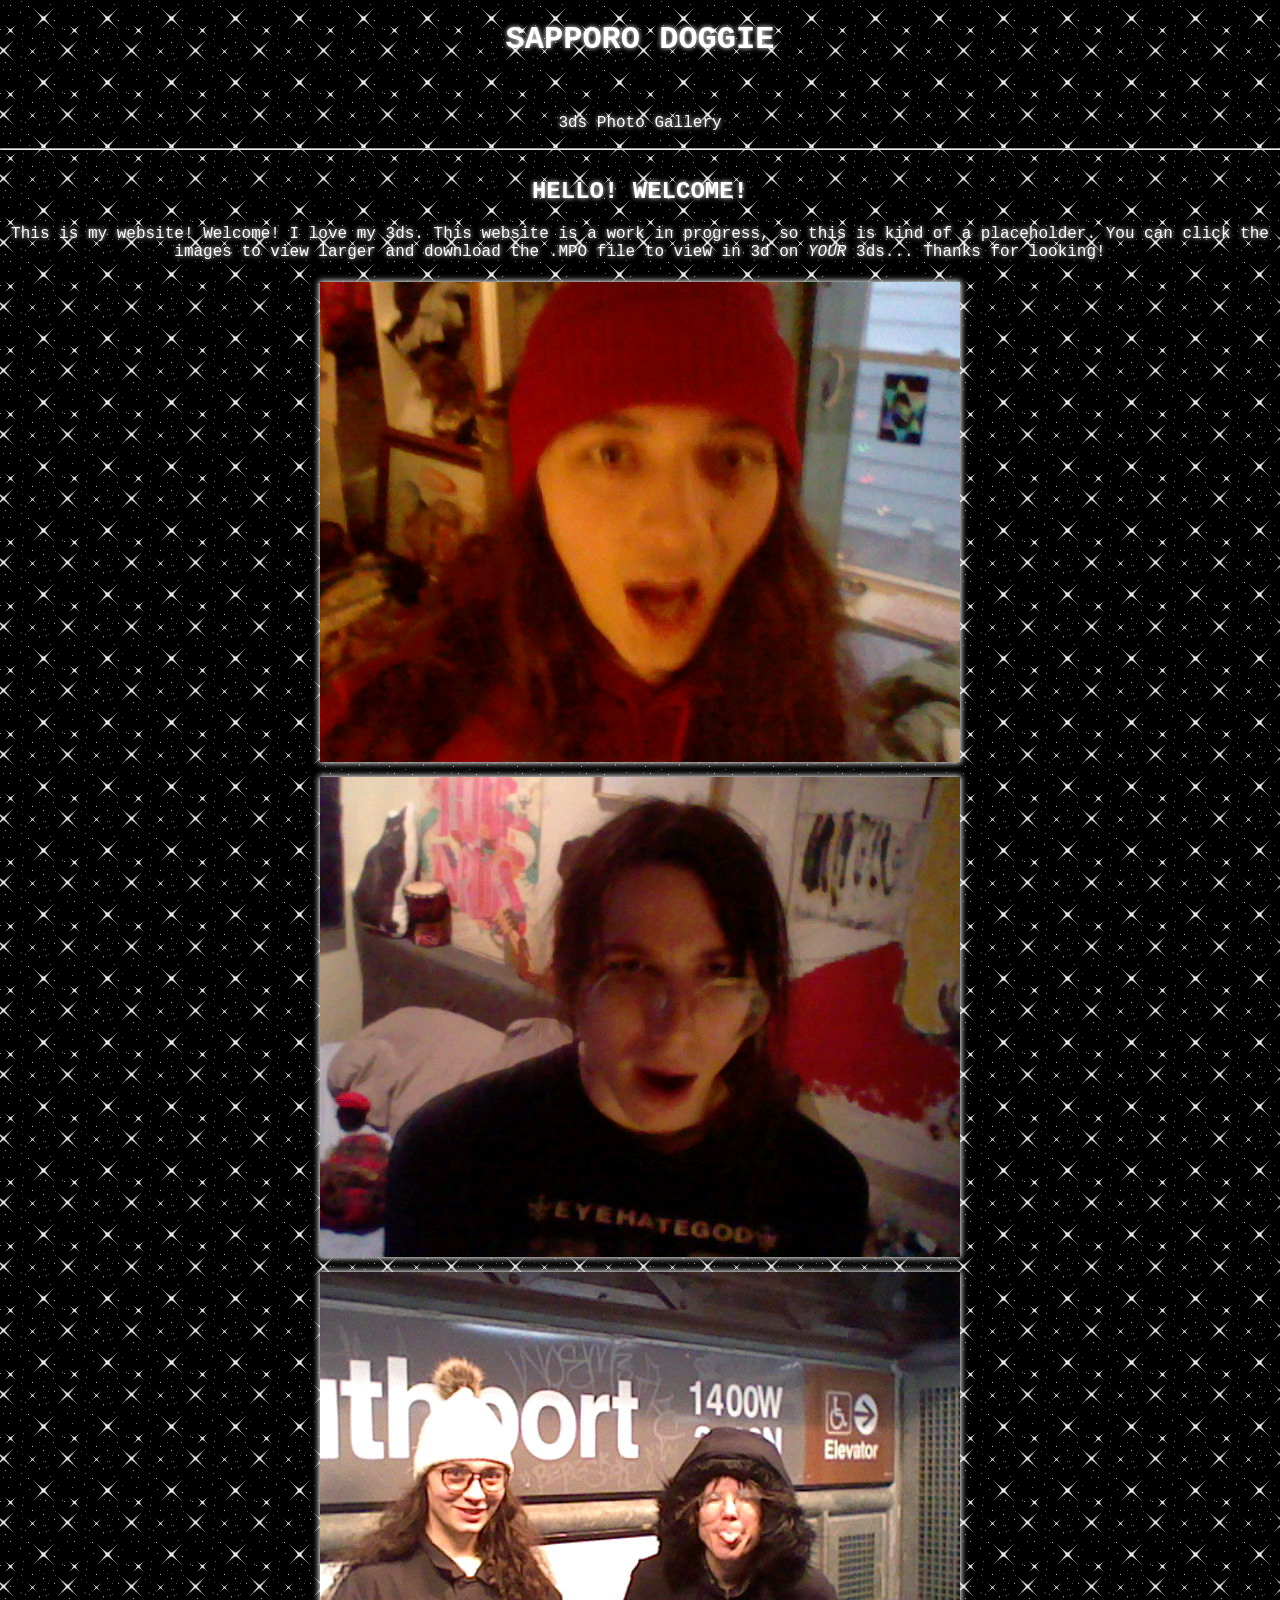
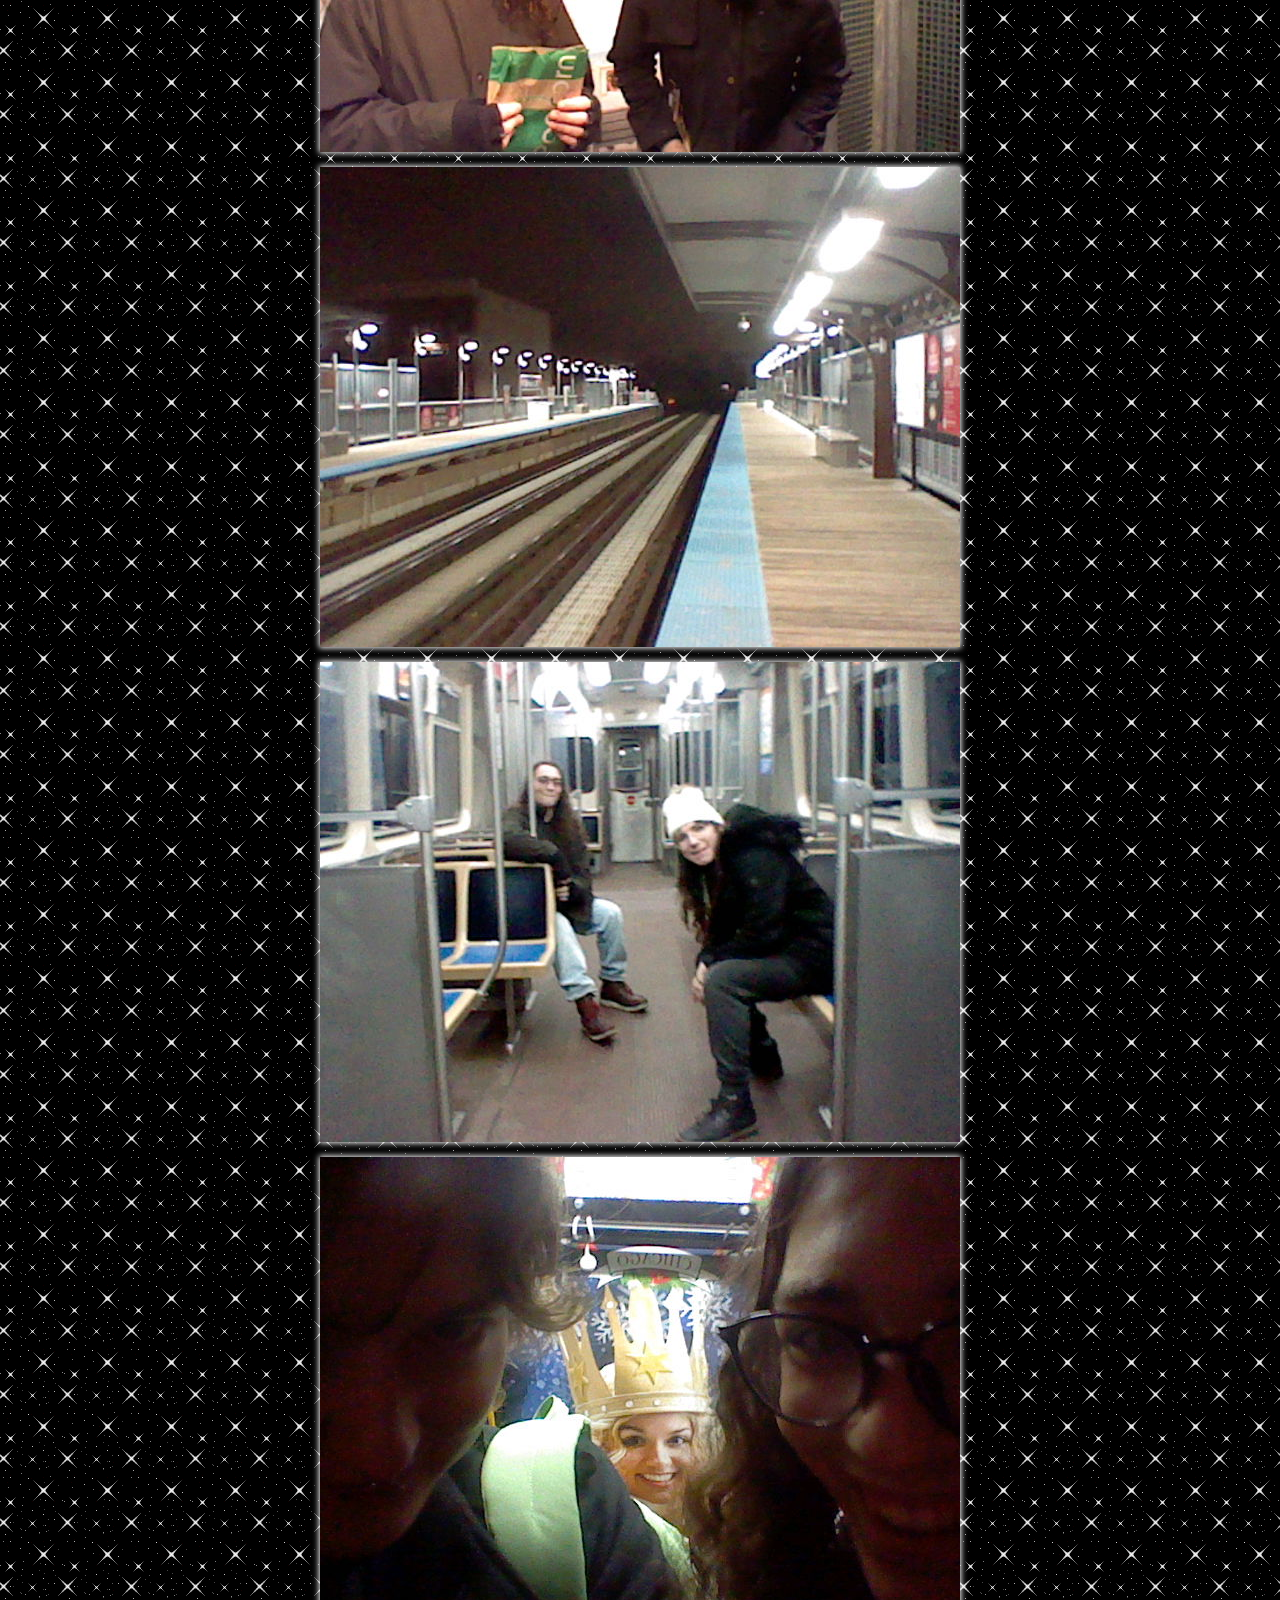
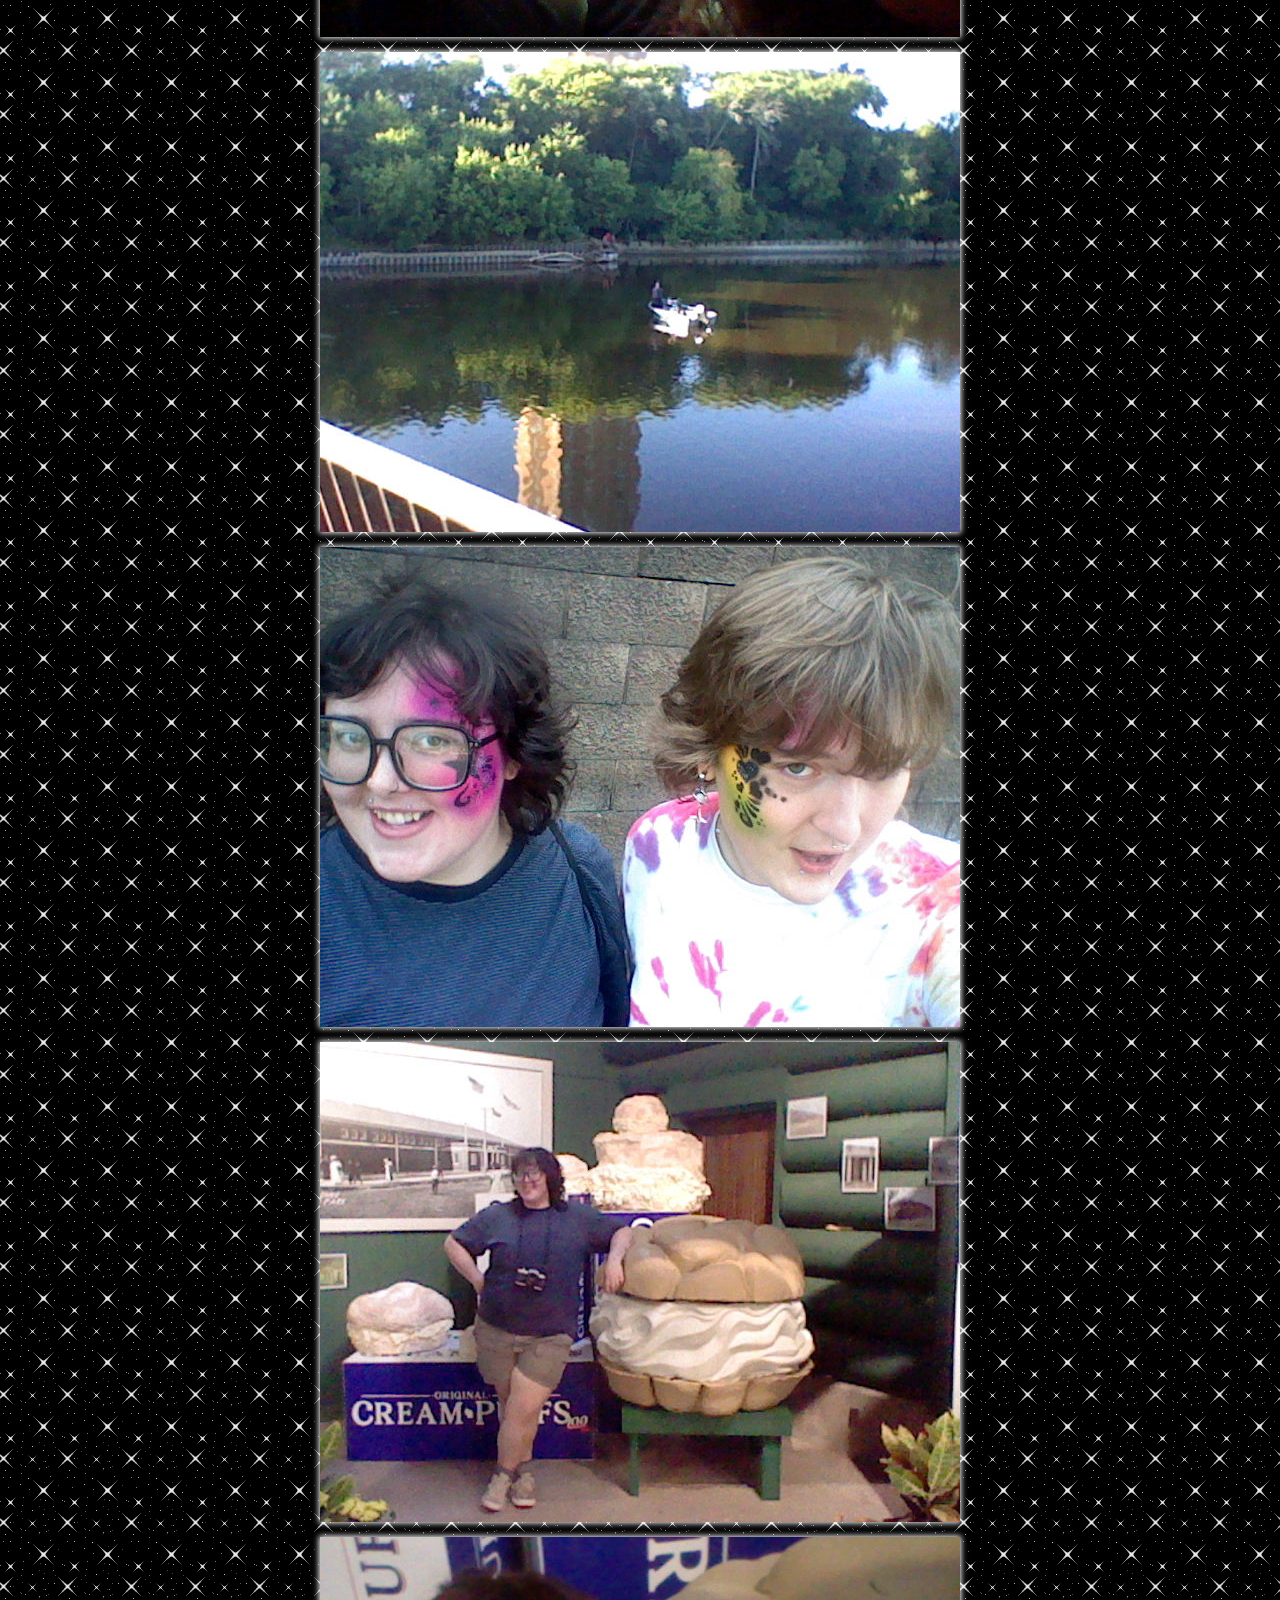
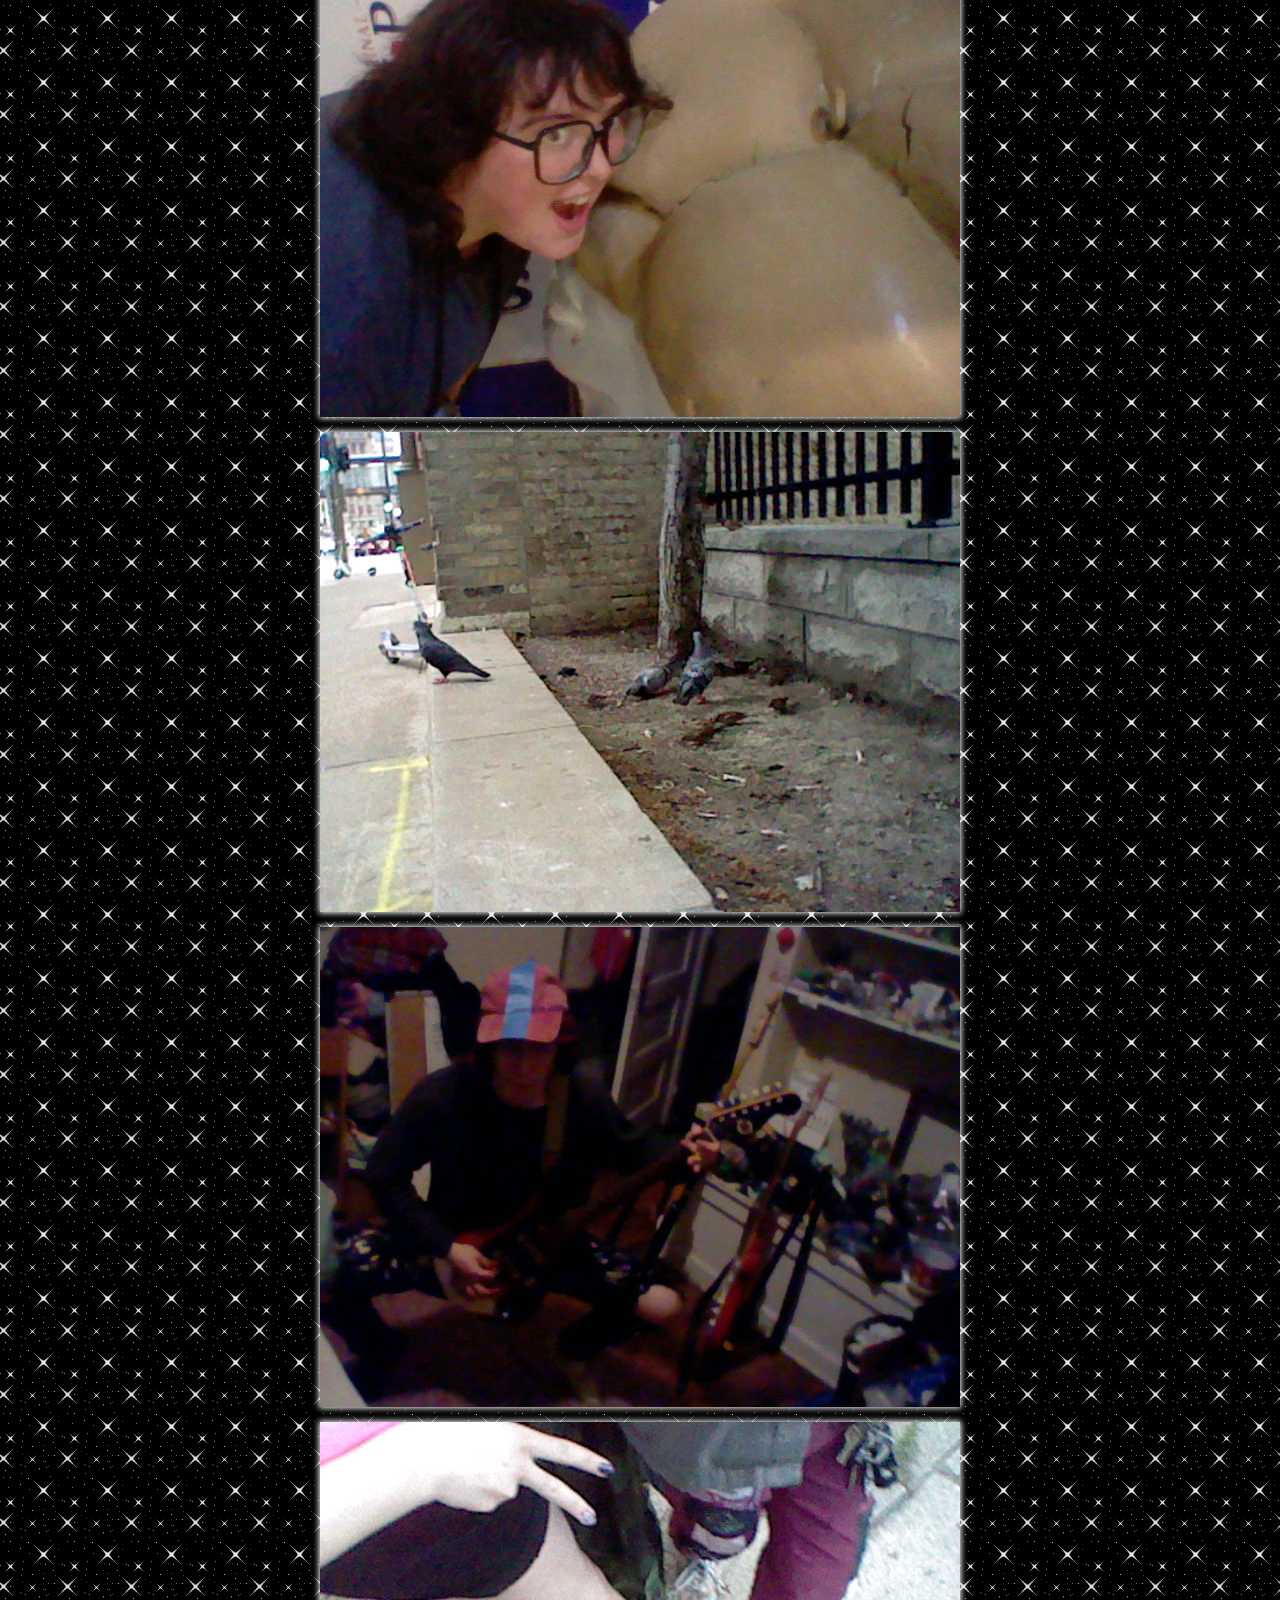
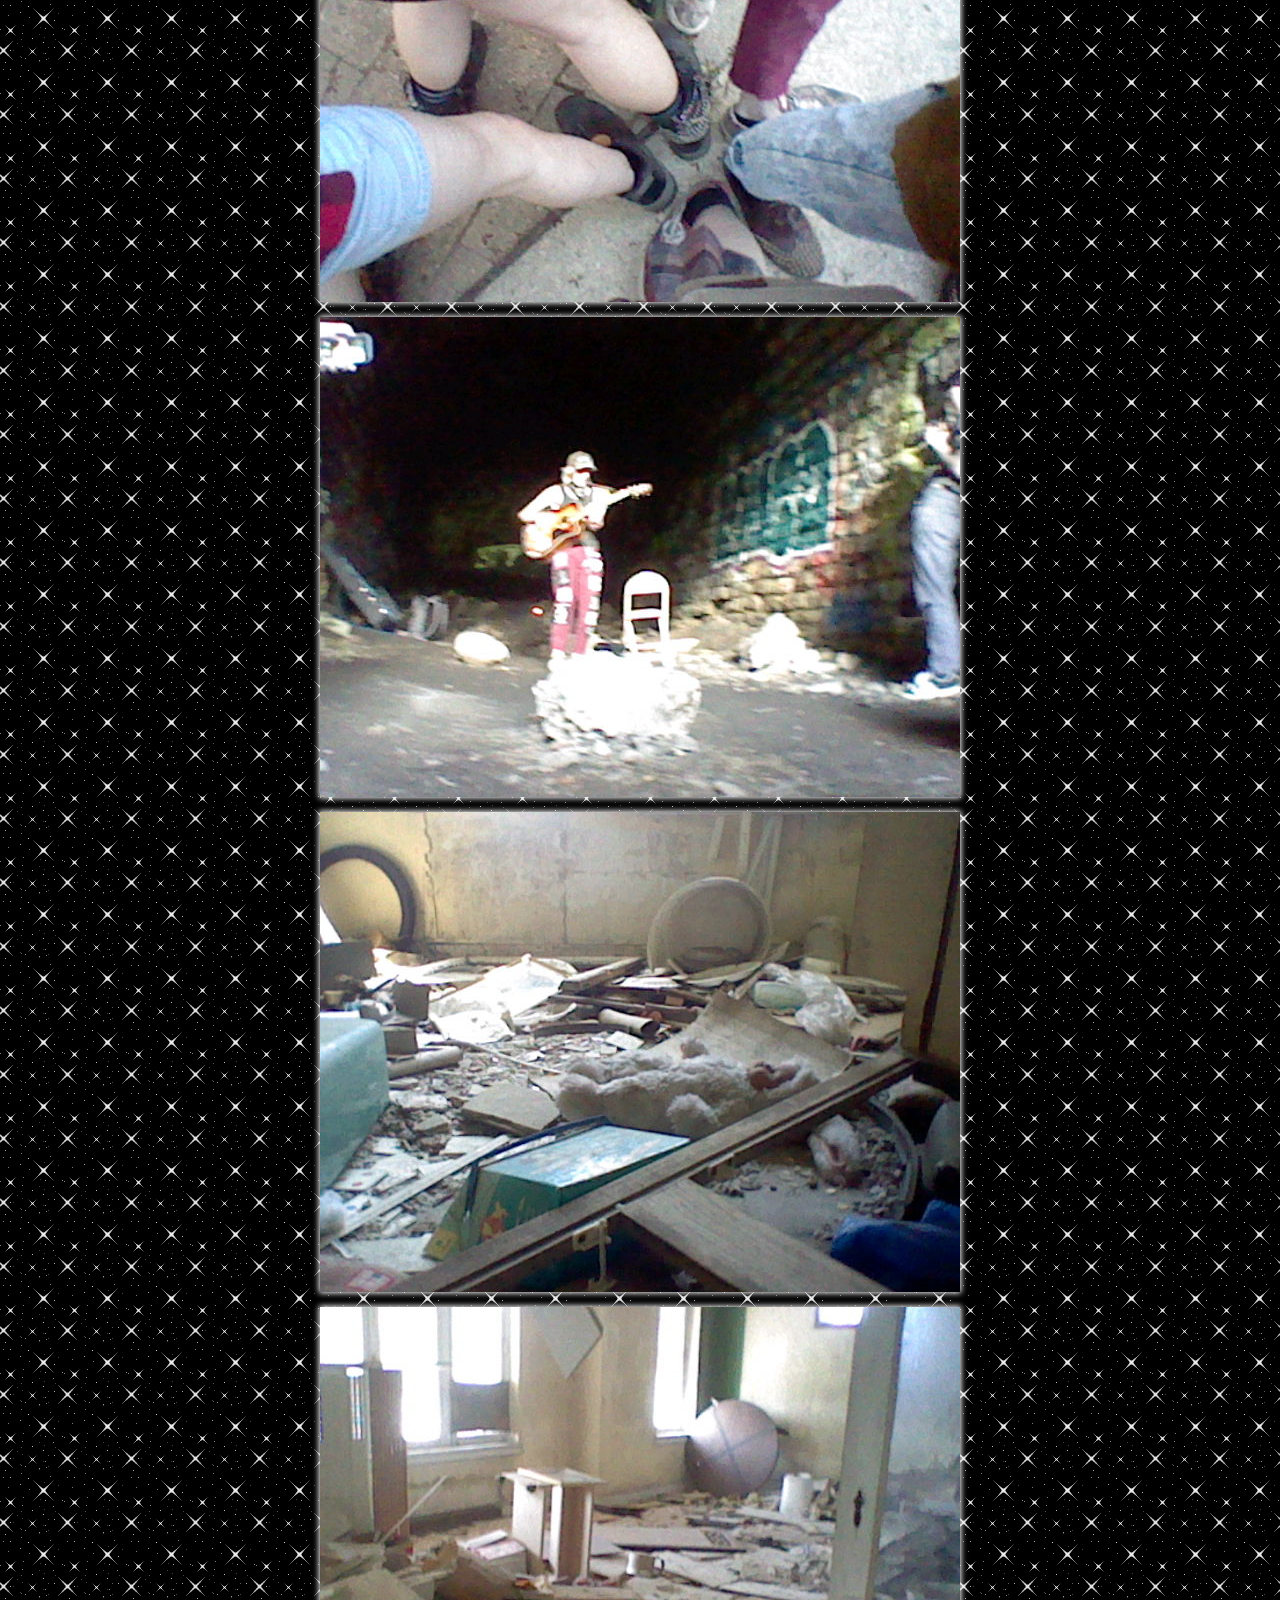
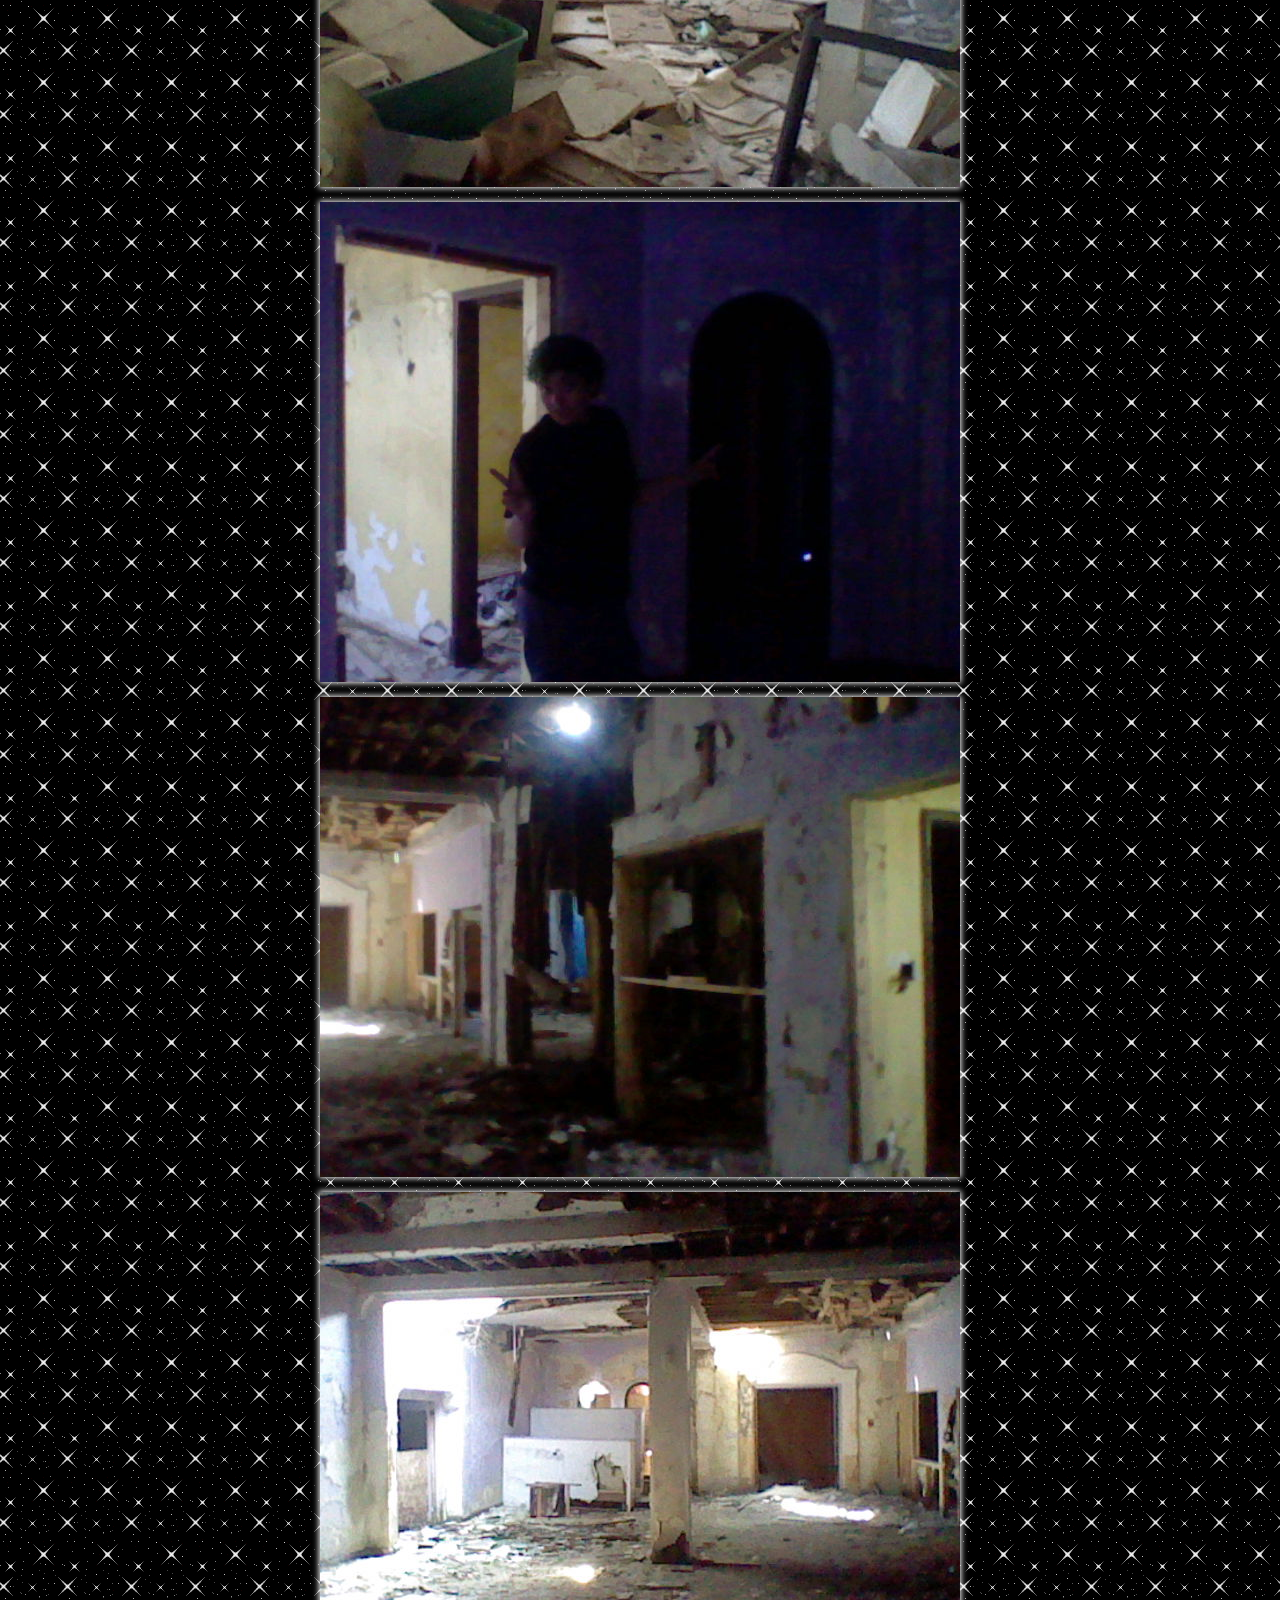
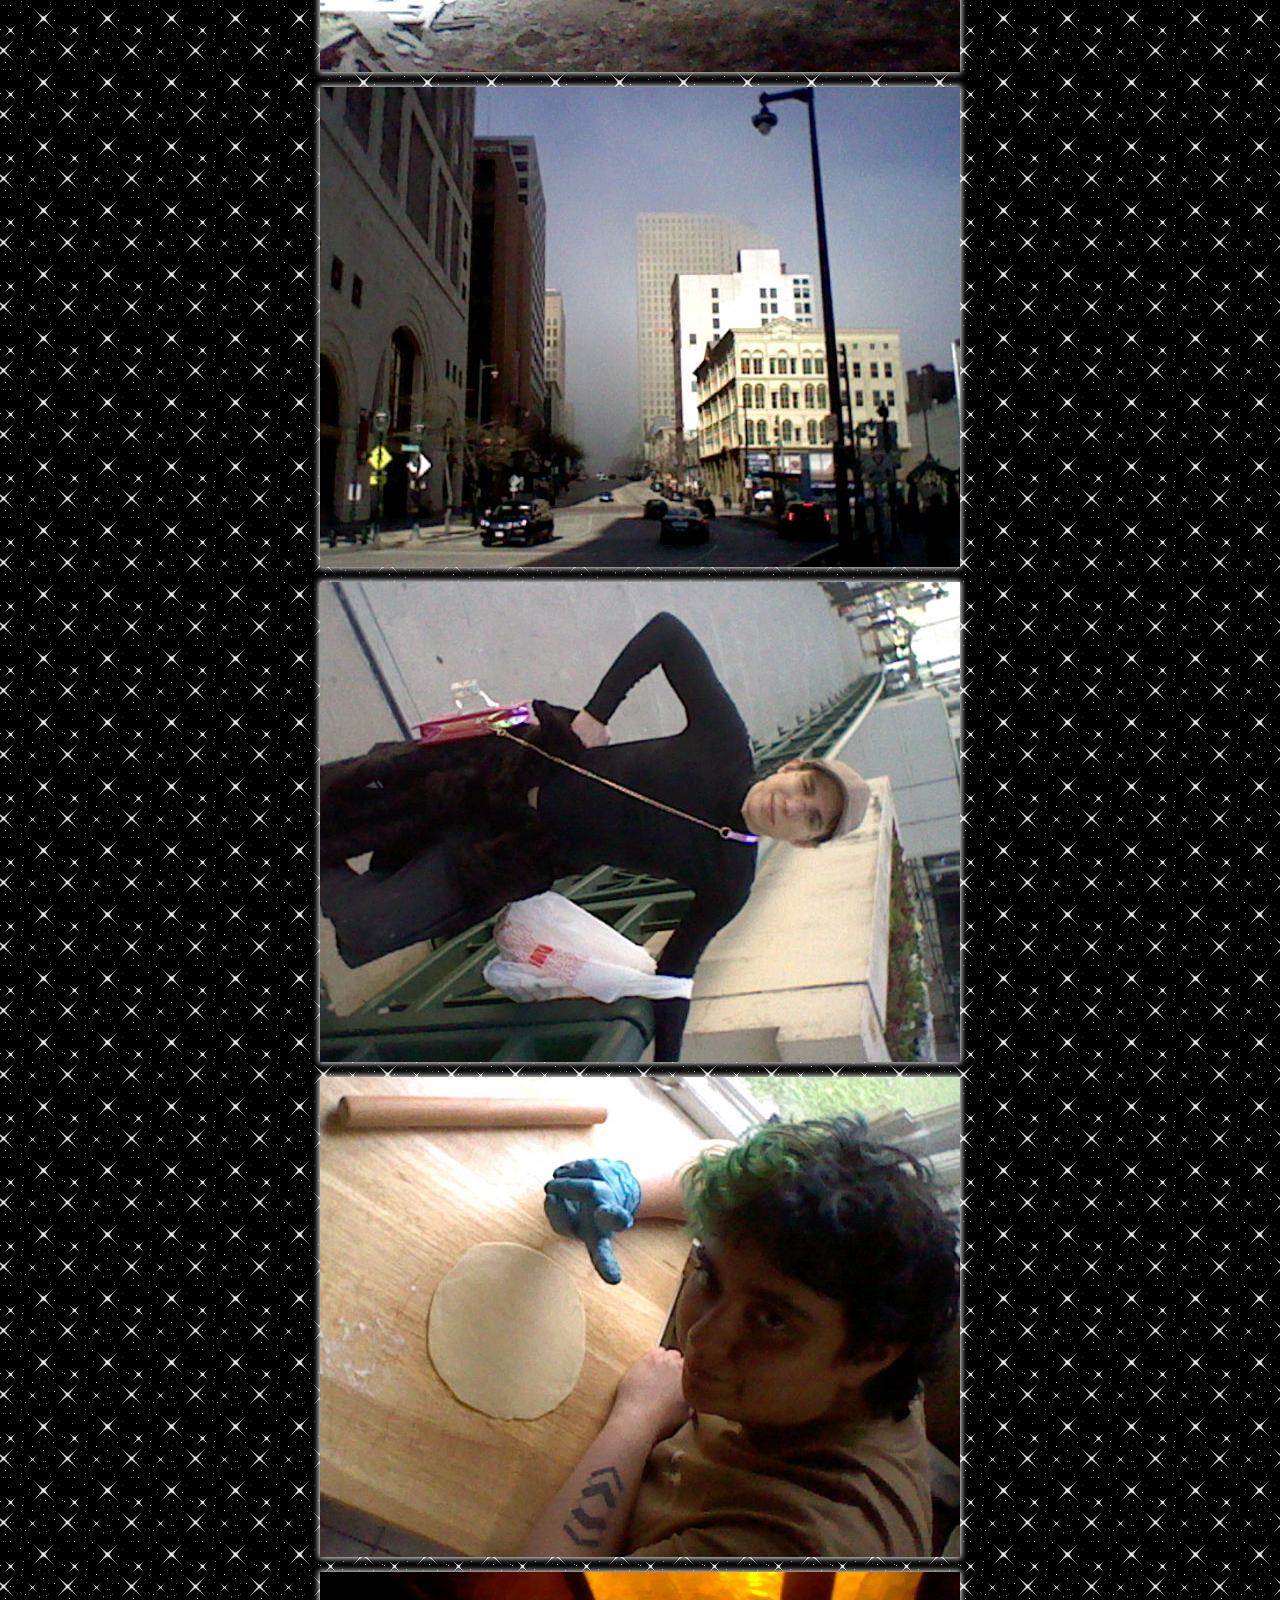
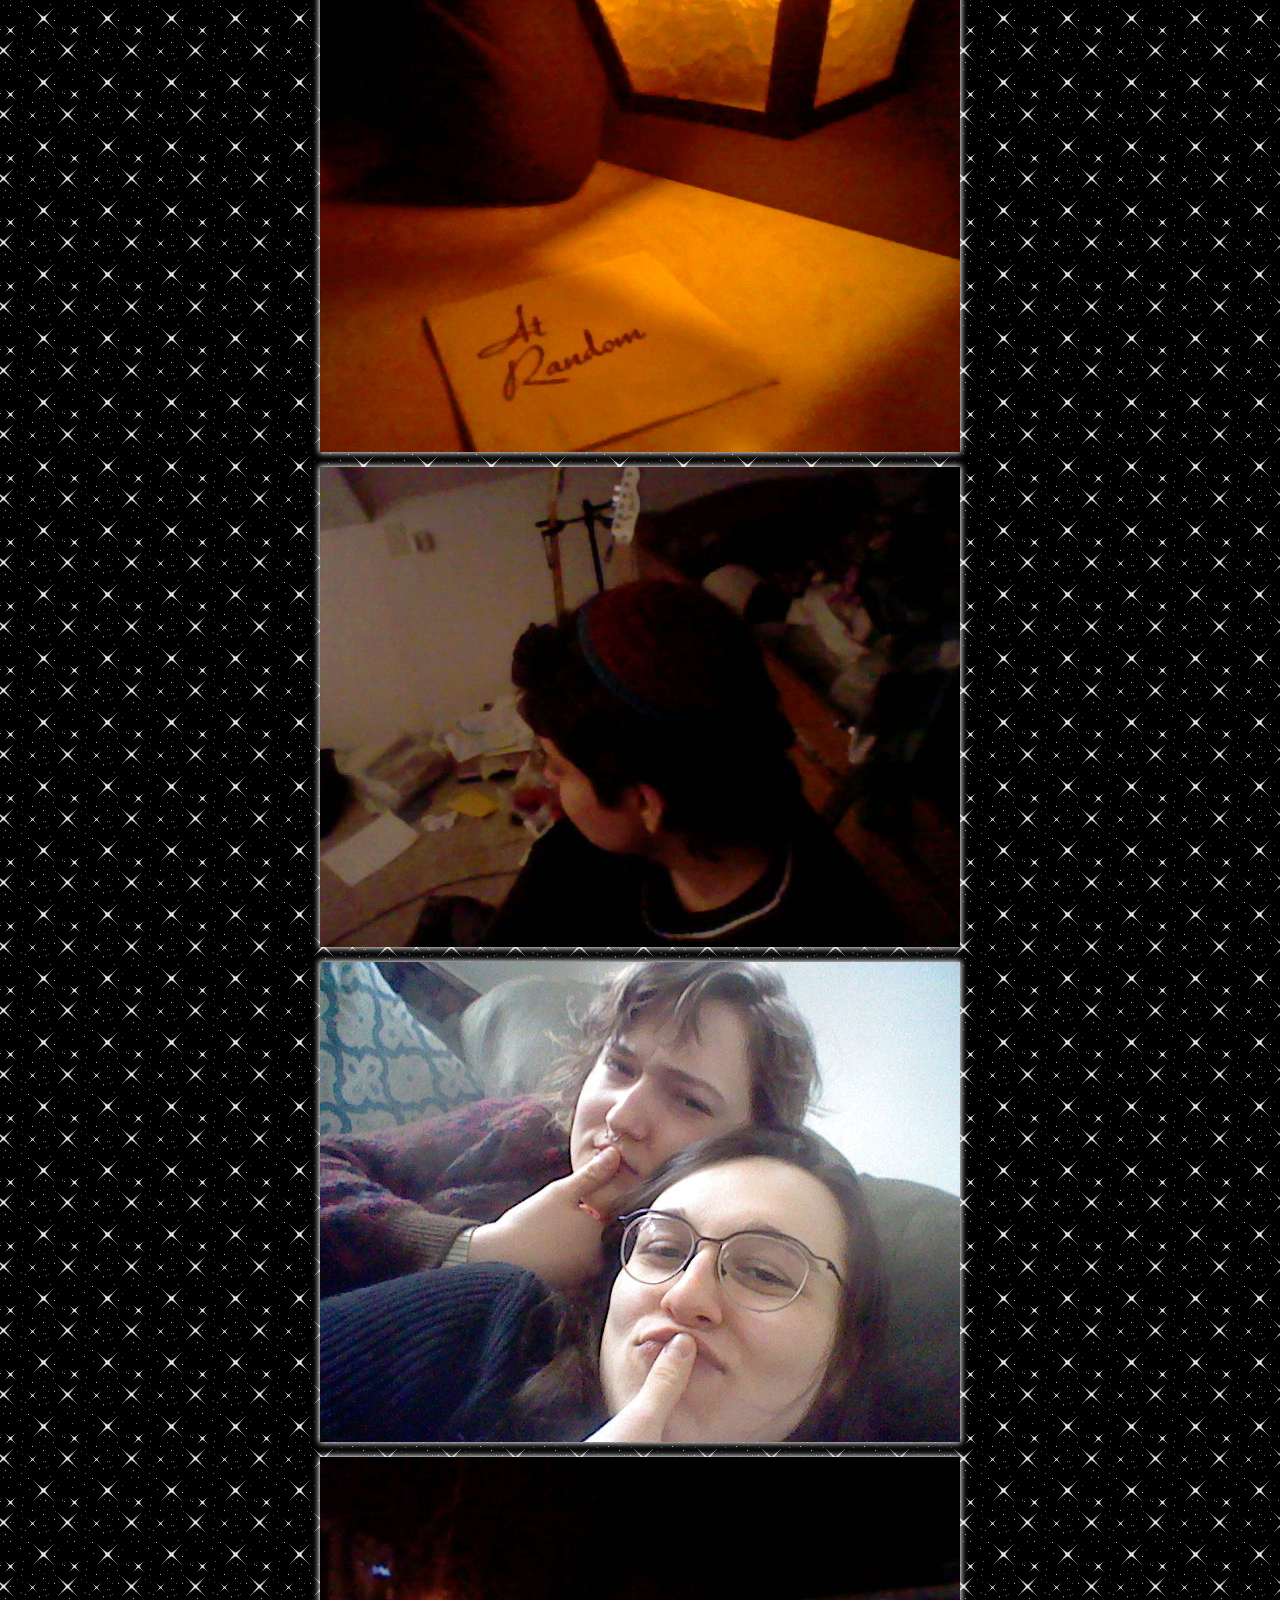
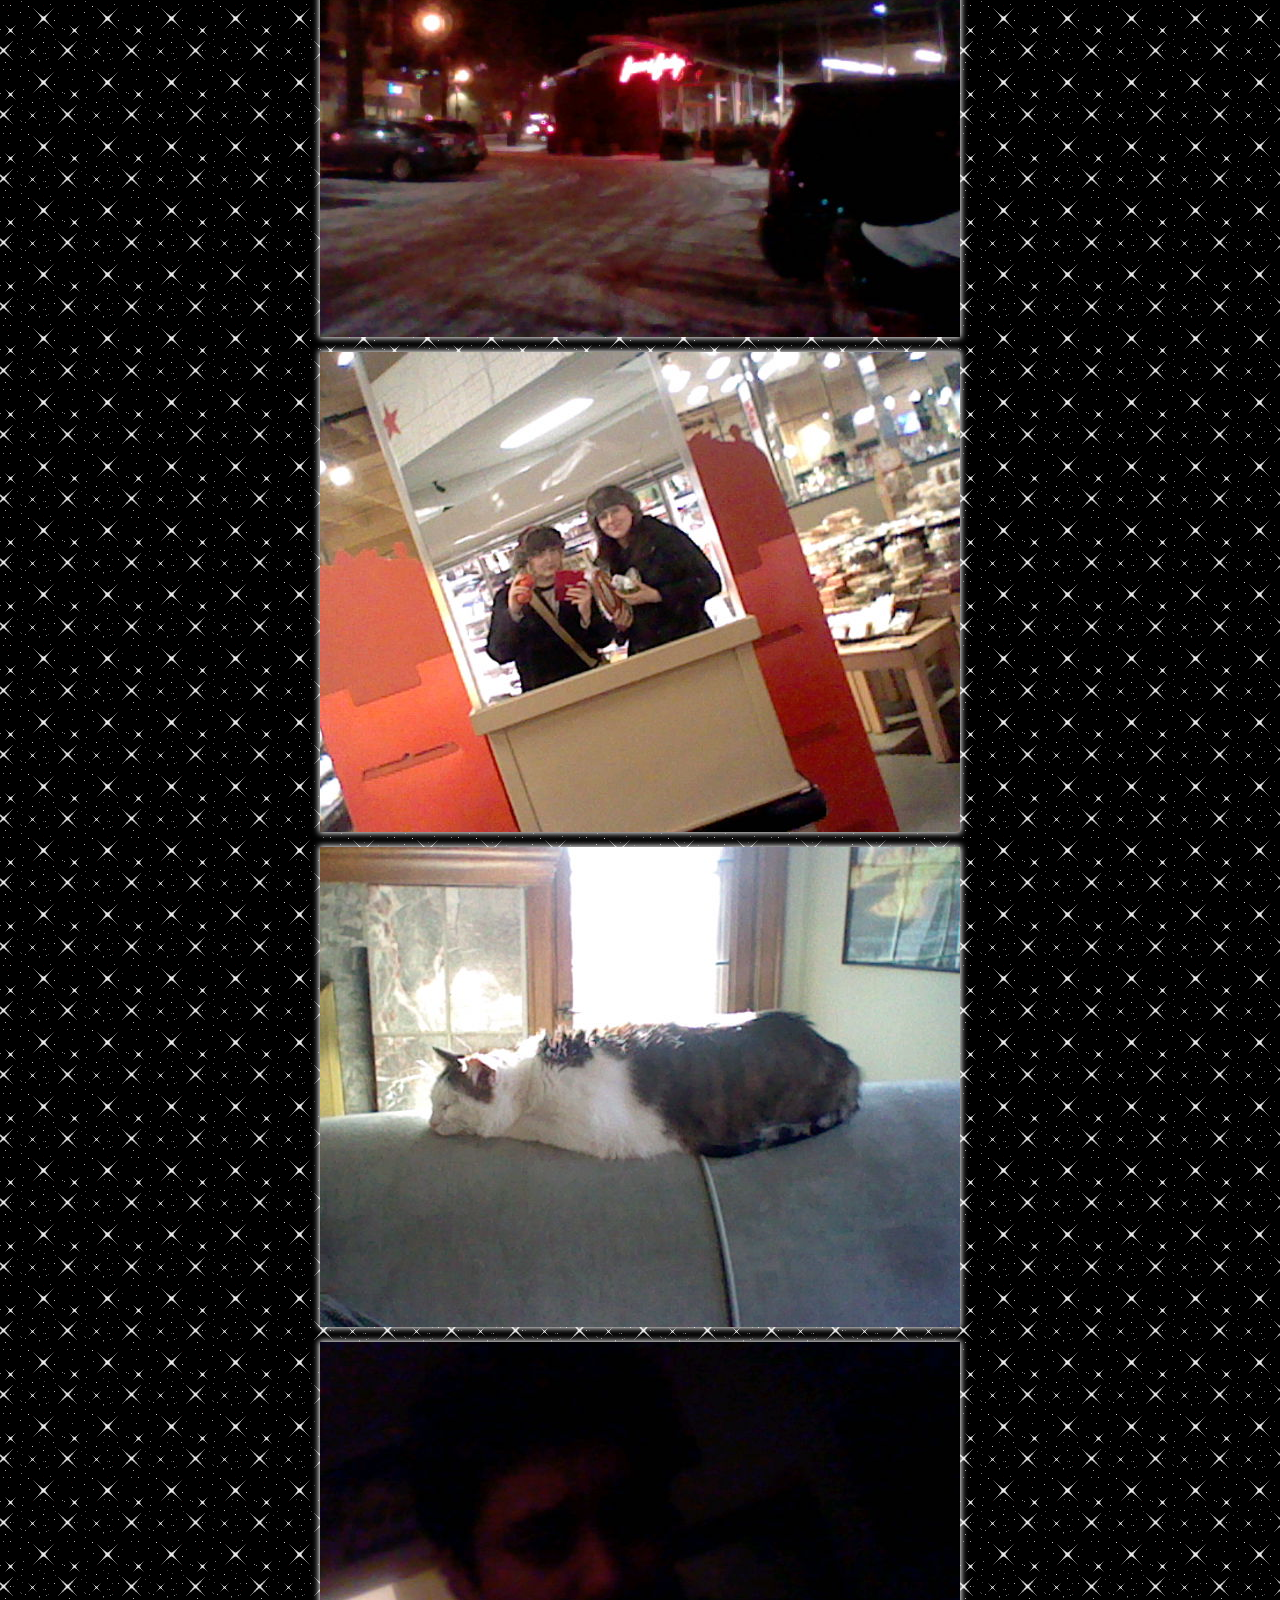
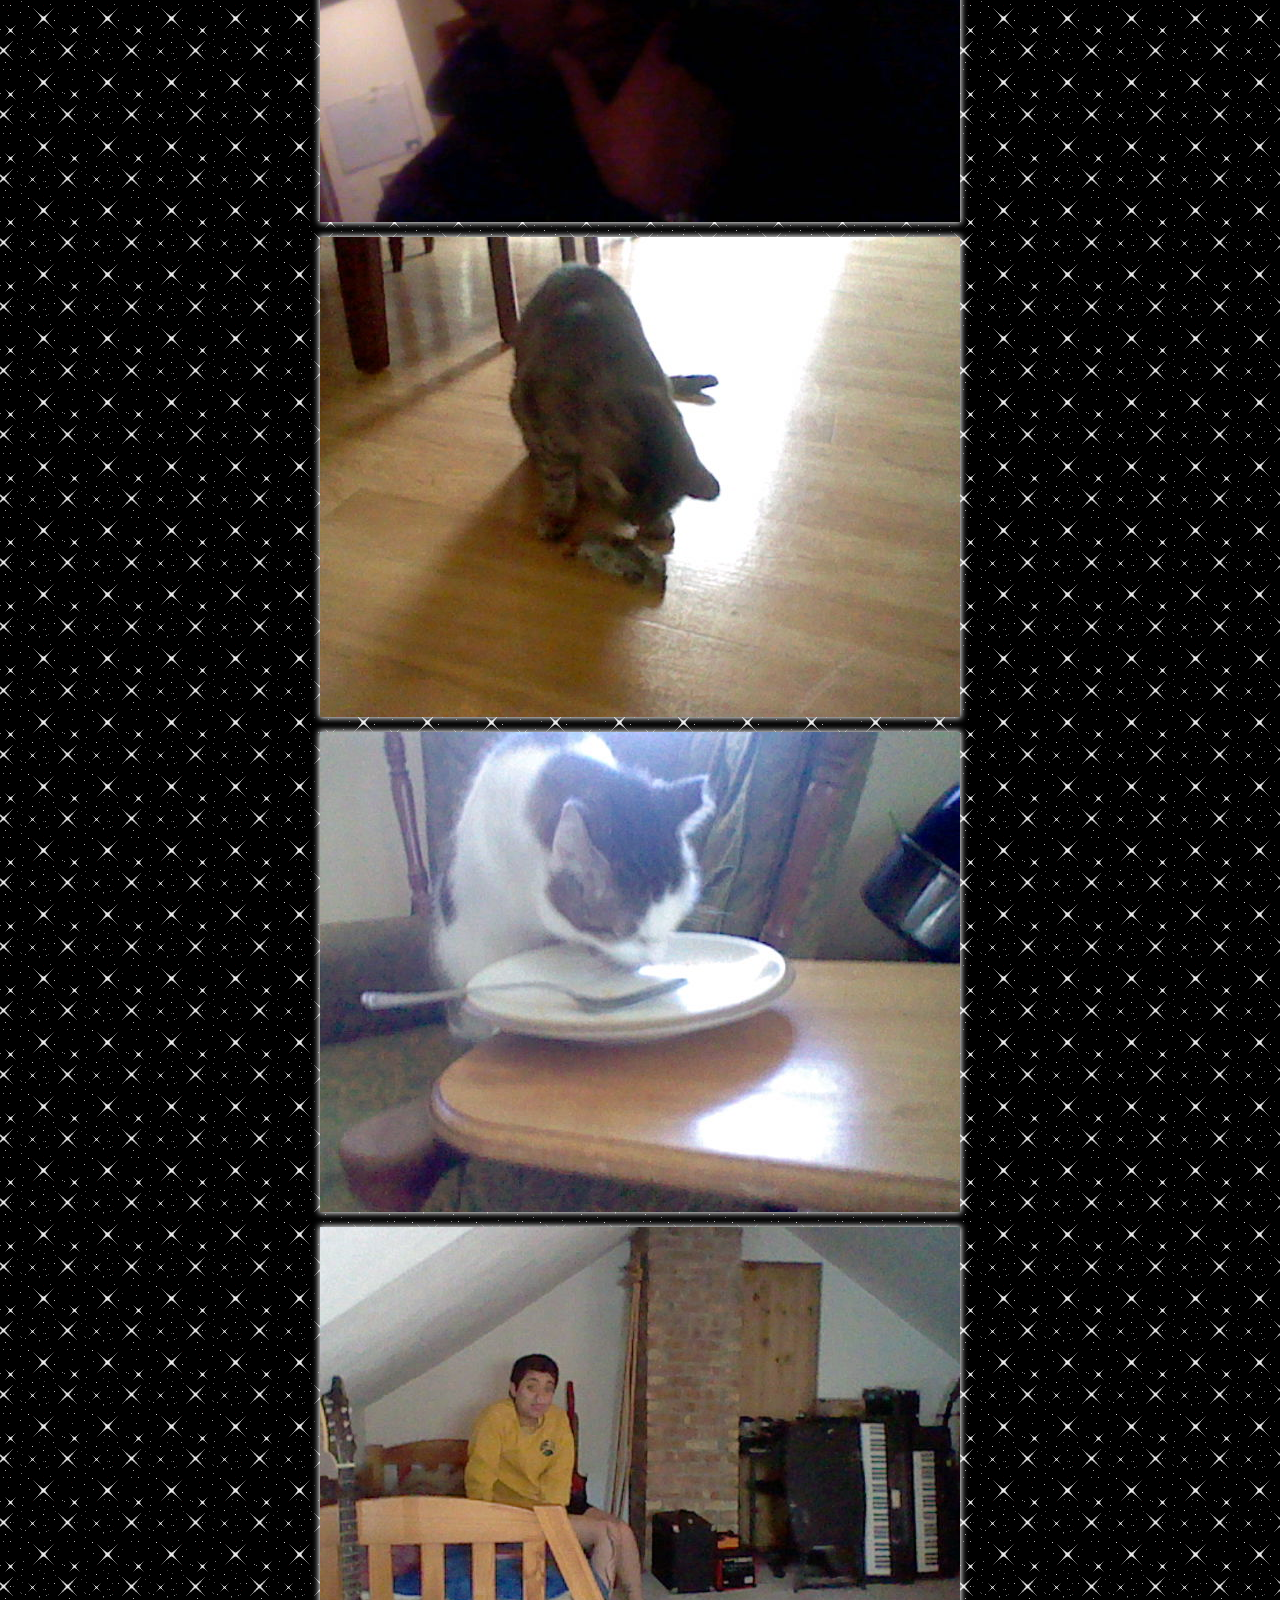
<file: index.html>
<!DOCTYPE html>
<html lang="en">
    <head>
        <title>Sapporo Doggie</title>
        <meta charset="utf-8">
        <link rel="icon" href="images/hermicon.png">
        <link rel="stylesheet" href="styleSheets/main.css">
        <link rel="stylesheet" href="https://doggydyke.pet/webring/onionring.css">
    </head>
    <body>
        <header>
            <h1>SAPPORO DOGGIE</h1>
            <br>
            <p>3ds Photo Gallery</p>
            <hr>
        </header>
        <main>
            <h2>HELLO! WELCOME!</h2>
            <p>This is my website! Welcome! I love my 3ds. This website is a work in progress, so this is kind of a placeholder. You can click the images to view larger and download the .MPO file to view in 3d on <i>YOUR</i> 3ds... Thanks for looking!</p>
            <div id='dogfagring'>
                <script type="text/javascript" src="https://doggydyke.pet/webring/onionring-variables.js"></script>
                <script type="text/javascript" src="https://doggydyke.pet/webring/onionring-widget.js"></script>
            </div>  
            <a href="images/3dsphotos6/HNI_0029.MPO"><img src="images/3dsphotos6/HNI_0029.MPO"></a>
            <a href="images/3dsphotos6/HNI_0028.MPO"><img src="images/3dsphotos6/HNI_0028.MPO"></a>
            <a href="images/3dsphotos6/HNI_0026.MPO"><img src="images/3dsphotos6/HNI_0026.MPO"></a>
            <a href="images/3dsphotos6/HNI_0025.MPO"><img src="images/3dsphotos6/HNI_0025.MPO"></a>
            <a href="images/3dsphotos6/HNI_0023.MPO"><img src="images/3dsphotos6/HNI_0023.MPO"></a>
            <a href="images/3dsphotos6/HNI_0021.JPG"><img src="images/3dsphotos6/HNI_0021.JPG"></a>
            <a href="images/3dsphotos6/HNI_0015.MPO"><img src="images/3dsphotos6/HNI_0015.MPO"></a>
            <a href="images/3dsphotos6/HNI_0007.JPG"><img src="images/3dsphotos6/HNI_0007.JPG"></a>
            <a href="images/3dsphotos6/HNI_0005.MPO"><img src="images/3dsphotos6/HNI_0005.MPO"></a>
            <a href="images/3dsphotos6/HNI_0004.MPO"><img src="images/3dsphotos6/HNI_0004.MPO"></a>
            <a href="images/3dsphotos5/HNI_0057.MPO"><img src="images/3dsphotos5/HNI_0057.MPO"></a>
            <a href="images/3dsphotos5/HNI_0033.MPO"><img src="images/3dsphotos5/HNI_0033.MPO"></a>
            <a href="images/3dsphotos5/HNI_0032.MPO"><img src="images/3dsphotos5/HNI_0032.MPO"></a>
            <a href="images/3dsphotos5/HNI_0028.MPO"><img src="images/3dsphotos5/HNI_0028.MPO"></a>
            <a href="images/3dsphotos5/HNI_0020.MPO"><img src="images/3dsphotos5/HNI_0020.MPO"></a>
            <a href="images/3dsphotos5/HNI_0019.MPO"><img src="images/3dsphotos5/HNI_0019.MPO"></a>
            <a href="images/3dsphotos5/HNI_0018.MPO"><img src="images/3dsphotos5/HNI_0018.MPO"></a>
            <a href="images/3dsphotos5/HNI_0017.MPO"><img src="images/3dsphotos5/HNI_0017.MPO"></a>
            <a href="images/3dsphotos5/HNI_0016.MPO"><img src="images/3dsphotos5/HNI_0016.MPO"></a>
            <a href="images/3dsphotos5/HNI_0008.MPO"><img src="images/3dsphotos5/HNI_0008.MPO"></a>
            <a href="images/3dsphotos5/HNI_0006.MPO"><img src="images/3dsphotos5/HNI_0006.MPO"></a>
            <a href="images/3dsphotos5/HNI_0002.MPO"><img src="images/3dsphotos5/HNI_0002.MPO"></a>
            <a href="images/3dsphotos4/HNI_0072.MPO"><img src="images/3dsphotos4/HNI_0072.MPO"></a>
            <a href="images/3dsphotos4/HNI_0054.MPO"><img src="images/3dsphotos4/HNI_0054.MPO"></a>
            <a href="images/3dsphotos4/HNI_0035.JPG"><img src="images/3dsphotos4/HNI_0035.JPG"></a>
            <a href="images/3dsphotos4/HNI_0022.MPO"><img src="images/3dsphotos4/HNI_0022.MPO"></a>
            <a href="images/3dsphotos4/HNI_0019.MPO"><img src="images/3dsphotos4/HNI_0019.MPO"></a>
            <a href="images/3dsphotos4/HNI_0016.MPO"><img src="images/3dsphotos4/HNI_0016.MPO"></a>
            <a href="images/3dsphotos4/HNI_0015.MPO"><img src="images/3dsphotos4/HNI_0015.MPO"></a>
            <a href="images/3dsphotos4/HNI_0013.MPO"><img src="images/3dsphotos4/HNI_0013.MPO"></a>
            <a href="images/3dsphotos4/HNI_0009.MPO"><img src="images/3dsphotos4/HNI_0009.MPO"></a>
            <a href="images/3dsphotos4/HNI_0008.MPO"><img src="images/3dsphotos4/HNI_0008.MPO"></a>
            <a href="images/3dsphotos4/HNI_0005.MPO"><img src="images/3dsphotos4/HNI_0005.MPO"></a>
            <a href="images/3dsphotos4/HNI_0003.MPO"><img src="images/3dsphotos4/HNI_0003.MPO"></a>
            <a href="images/3dsphotos3/HNI_0089.MPO"><img src="images/3dsphotos3/HNI_0089.MPO"></a>
            <a href="images/3dsphotos3/HNI_0088.MPO"><img src="images/3dsphotos3/HNI_0088.MPO"></a>
            <a href="images/3dsphotos3/HNI_0084.MPO"><img src="images/3dsphotos3/HNI_0084.MPO"></a>
            <a href="images/3dsphotos3/HNI_0079.MPO"><img src="images/3dsphotos3/HNI_0079.MPO"></a>
            <a href="images/3dsphotos3/HNI_0078.MPO"><img src="images/3dsphotos3/HNI_0078.MPO"></a>
            <a href="images/3dsphotos3/HNI_0075.MPO"><img src="images/3dsphotos3/HNI_0075.MPO"></a>
            <a href="images/3dsphotos3/HNI_0074.MPO"><img src="images/3dsphotos3/HNI_0074.MPO"></a>
            <a href="images/3dsphotos3/HNI_0073.MPO"><img src="images/3dsphotos3/HNI_0073.MPO"></a>
            <a href="images/3dsphotos3/HNI_0065.MPO"><img src="images/3dsphotos3/HNI_0065.MPO"></a>
            <a href="images/3dsphotos3/HNI_0056.MPO"><img src="images/3dsphotos3/HNI_0056.MPO"></a>
            <a href="images/3dsphotos3/HNI_0051.MPO"><img src="images/3dsphotos3/HNI_0051.MPO"></a>
            <a href="images/3dsphotos3/HNI_0049.MPO"><img src="images/3dsphotos3/HNI_0049.MPO"></a>
            <a href="images/3dsphotos2/HNI_0055.MPO"><img src="images/3dsphotos2/HNI_0055.MPO"></a>
            <a href="images/3dsphotos2/HNI_0053.MPO"><img src="images/3dsphotos2/HNI_0053.MPO"></a>
            <a href="images/3dsphotos2/HNI_0052.MPO"><img src="images/3dsphotos2/HNI_0052.MPO"></a>
            <a href="images/3dsphotos2/HNI_0050.MPO"><img src="images/3dsphotos2/HNI_0050.MPO"></a>
            <a href="images/3dsphotos2/HNI_0043.MPO"><img src="images/3dsphotos2/HNI_0043.MPO"></a>
            <a href="images/3dsphotos2/HNI_0041.MPO"><img src="images/3dsphotos2/HNI_0041.MPO"></a>
            <a href="images/3dsphotos2/HNI_0040.MPO"><img src="images/3dsphotos2/HNI_0040.MPO"></a>
            <a href="images/3dsPhotos/HNI_0094.MPO"><img src="images/3dsPhotos/HNI_0094.MPO"></a>
            <a href="images/3dsPhotos/HNI_0064.MPO"><img src="images/3dsPhotos/HNI_0064.MPO"></a>
            <a href="images/3dsPhotos/HNI_0042.MPO"><img src="images/3dsPhotos/HNI_0042.MPO"></a>
            <a href="images/3dsPhotos/HNI_0025.MPO"><img src="images/3dsPhotos/HNI_0025.MPO"></a>
            <a href="images/3dsPhotos/HNI_0008.MPO"><img src="images/3dsPhotos/HNI_0008.MPO"></a>
            <a href="images/3dsPhotos/HNI_0007.MPO"><img src="images/3dsPhotos/HNI_0007.MPO"></a>
            <a href="images/3dsPhotos/HNI_0006.MPO"><img src="images/3dsPhotos/HNI_0006.MPO"></a>
            <a href="images/3dsPhotos/HNI_0004.MPO"><img src="images/3dsPhotos/HNI_0004.MPO"></a>
        </main>
        <footer>
            <hr>
            <p>(c) 2024-2025 Katie. Photos taken on old model 3DS.</p>
        </footer>
    </body>
</html>
</file>
<file: styleSheets/main.css>
html {
    text-align: center;
    color: white;
    font-family:'Courier New', Courier, monospace;
    text-shadow: 0 0 5px white;
}
body {
    margin: 0;
    background-image: url(../images/backgrounds/131.png);
}    
main {
    display: inline-block;
}
img {
    min-width: 640px;
    margin: 5px;
    box-shadow: 0 0px 6px  1px white;
}
img:hover {
    opacity: 70%;
}
a {
    color: white;
}
#dogfagring {
    color: black;
}
</file>
